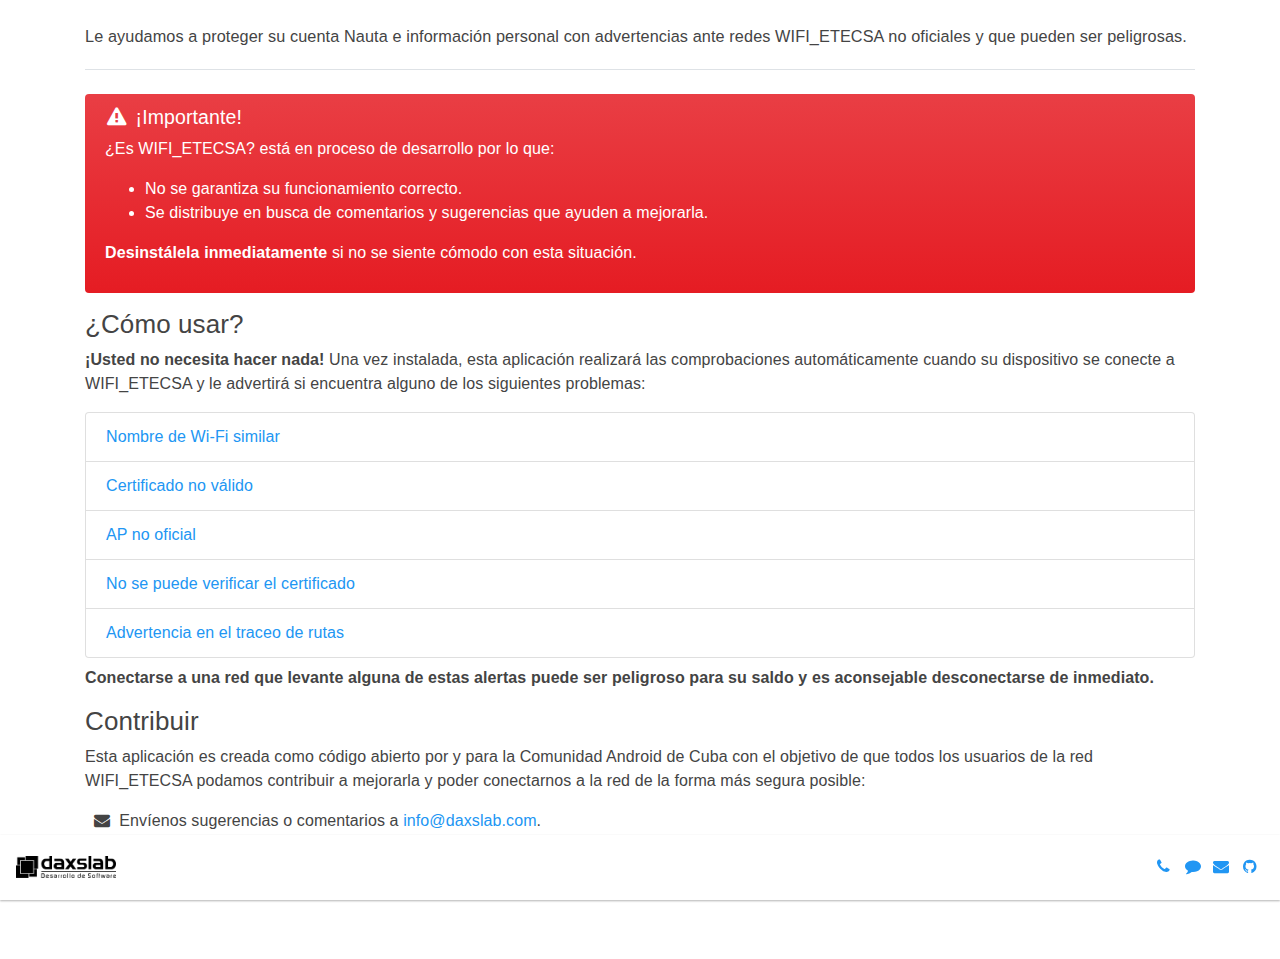
<file: app/src/main/assets/web/index.html>
<html>
<head>
    <meta charset="utf-8">
    <meta name="viewport"
          content="width=device-width, initial-scale=1.0, maximum-scale=1.0, user-scalable=no"/>
    <title>¿Es WIFI_ETECSA?</title>
    <link rel="stylesheet" type="text/css" href="css/bootstrap.min.css"/>
    <link rel="stylesheet" type="text/css" href="css/font-awesome.min.css"/>
    <link rel="stylesheet" type="text/css" href="css/styles.css"/>
</head>
<body>

<div class="container pt-4">

    <header class="border-bottom pb-1 mb-4">
        <p class="lead">Le ayudamos a proteger su cuenta Nauta e información personal con advertencias ante redes WIFI_ETECSA no oficiales y que pueden ser peligrosas.</p>
    </header>

    <div class="alert alert-danger">
        <h2 class="h4 alert-heading"><i class="fa fa-fw fa-exclamation-triangle"></i> ¡Importante!</h2>
        <p>¿Es WIFI_ETECSA? está en proceso de desarrollo por lo que:</p>
        <ul>
            <li>No se garantiza su funcionamiento correcto.</li>
            <li>Se distribuye en busca de comentarios y sugerencias que ayuden a mejorarla.</li>
        </ul>
        <p><strong>Desinstálela inmediatamente</strong> si no se siente cómodo con esta situación.</p>
    </div>

    <h2>¿Cómo usar?</h2>

    <p>
        <strong>¡Usted no necesita hacer nada!</strong> Una vez instalada, esta aplicación realizará las comprobaciones
        automáticamente cuando su dispositivo se conecte a WIFI_ETECSA y le advertirá si encuentra alguno de los siguientes problemas:
    </p>

    <ul id="alerts" class="list-group mb-2">
        <li class="list-group-item list-group-item-action"><a href="#alert-1">Nombre de Wi-Fi similar</a></li>
        <li class="list-group-item list-group-item-action"><a href="#alert-2">Certificado no válido</a></li>
        <li class="list-group-item list-group-item-action"><a href="#alert-3">AP no oficial</a></li>
        <li class="list-group-item list-group-item-action"><a href="#alert-4">No se puede verificar el certificado</a></li>
        <li class="list-group-item list-group-item-action"><a href="#alert-5">Advertencia en el traceo de rutas</a></li>
    </ul>

    <p><strong>Conectarse a una red que levante alguna de estas alertas puede ser peligroso para su saldo y es aconsejable desconectarse de inmediato.</strong></p>

    <h2>Contribuir</h2>

    <p>
        Esta aplicación es creada como código abierto por y para la Comunidad Android de Cuba
        con el objetivo de que todos los usuarios de la red WIFI_ETECSA podamos
        contribuir a mejorarla y poder conectarnos a la red de la forma más segura posible:
    </p>

    <ul class="fa-ul">
        <li><i class="fa-li fa fa-envelope"></i>Envíenos sugerencias o comentarios a <a href="mailto:info@daxslab.com" target="_blank">info@daxslab.com</a>.</li>
        <li><i class="fa-li fa fa-github"></i>Contribuya en <a href="https://github.com/daxslab/es_wifi_etecsa" target="_blank">Github</a>.</li>
        <li><i class="fa-li fa fa-dollar"></i>Las donaciones de saldo (+5352381079) son siempre bien recibidas ;-)</li>
    </ul>

</div>

<footer class="navbar fixed-bottom navbar-expand navbar-light bg-light">
    <a class="navbar-brand" href="http://daxslab.com" target="_blank"><img style="width:100px" src='images/daxslab.png'/></a>
    <ul class="navbar-nav ml-auto">
        <li class="nav-item">
            <a href="tel:+5358074332" class='navbar-link'>
                <i class="fa fa-fw fa-phone"></i>
            </a>
        </li>
        <li class="nav-item">
            <a href="sms:+5358074332?body=¿Es WIFI_ETECSA? App" class='navbar-link'>
                <i class="fa fa-fw fa-comment"></i>
            </a>
        </li>
        <li class="nav-item">
            <a href="mailto:info@daxslab.com?subject=¿Es WIFI_ETECSA? App" class='navbar-link'>
                <i class="fa fa-fw fa-envelope"></i>
            </a>
        </li>
        <li class="nav-item">
            <a href="https://github.com/daxslab/es_wifi_etecsa" target="_blank" class='navbar-link'>
                <i class="fa fa-fw fa-github"></i>
            </a>
        </li>
    </ul>
</footer>

<div class="modal fade" id="info-modal" tabindex="-1" role="dialog" aria-hidden="true">
    <div class="modal-dialog" role="document">
        <div class="modal-content">
            <div class="modal-header">
                <h5 class="modal-title">Modal title</h5>
                <button type="button" class="close" data-dismiss="modal" aria-label="Close">
                    <span aria-hidden="true">&times;</span>
                </button>
            </div>
            <div class="modal-body">
            </div>
            <div class="modal-footer">
                <button type="button" class="btn btn-secondary" data-dismiss="modal">Cerrar</button>
            </div>
        </div>
    </div>
</div>

<script src='js/jquery.js' type='text/javascript'></script>
<script src='js/bootstrap.bundle.min.js' type='text/javascript'></script>
<script>

    function showDialog(){
        let selector = 'a[href={href}]'.replace('{href}', document.location.hash);
        $(selector).click();
    }

    $(function(){

        $('#alerts > li').click(function(e){

            let $link = $(this).children('a');

            let alert_id = $link.attr('href');
            let text = $(alert_id).html();

            let $modal_title = $('#info-modal .modal-title');
            let $modal_body = $('#info-modal .modal-body');

            $modal_title.text($link.text());
            $modal_body.html(text);

            $('#info-modal').modal('show');

        });

        console.log(document.location.hash);

        if(document.location.hash !== ''){
            showDialog();
        }

        $(window).bind( 'hashchange', function(e) {
            showDialog();
        });

        $("#info-modal").on("show", function () {
            $("body").addClass("modal-open");
        }).on("hidden", function () {
            $("body").removeClass("modal-open")
        });

    });
</script>

<script id="alert-1" type="text/html">
    <p>Se ha conectado a un AP que no es WIFI_ETECSA pero que se creado con un
        nombre muy similar, casi siempre con <strong>intenciones engañosas</strong>.</p>
</script>

<script id="alert-2" type="text/html">
    <p>El portal cautivo de Nauta tiene un certificado inválido en esta red.
        Ello puede significar un intento de ataque <abbr title="Hombre en el medio">MitM</abbr> mediante el cual
        <strong>alguien
            intenta tener acceso a su información privada</strong> (nombres de usuario, contraseñas, etc...)</p>
</script>

<script id="alert-3" type="text/html">
    <p>El punto de acceso (AP) al que está conectado pudiera no ser un
        AP oficial de ETECSA. Al conectarse a un AP no oficial pudiera estar compartiendo su
        conexión a internet con terceros, además de correr el <strong>riesgo de ser expulsado de dicha
            conexión</strong> mientras otras personas continúan utilizando su cuenta.</p>
</script>

<script id="alert-4" type="text/html">
    <p>Ha sido imposible establecer una conexión para comprobar si
        el certificado del portal cautivo es válido. Esto puede significar que se ha conectado a una
        red que intenta suplantar a WIFI_ETECSA. Al conectarse a esta red pudiera estar en riesgo de
        ser víctima de un ataque <abbr title="Hombre en el medio">MitM</abbr> o podría estar compartiendo
        su conexión a internet con terceros, además de correr el riesgo de ser expulsado de dicha conexión
        mientras otras personas continúan utilizando su cuenta. Esta advertencia también puede dispararse si existen
        problemas de conexión o mucha lentitud en la red.</p>
</script>

<script id="alert-5" type="text/html">
    <p>Se han encontrado saltos inesperados a la hora de realizar un
        traceo de rutas. Esto puede significar que se ha conectado a una red que intenta suplantar
        a WIFI_ETECSA. Al conectarse a esta red pudiera estar en riesgo de ser victima de un ataque
        <abbr title="Hombre en el medio">MitM</abbr> o podria estar compartiendo su conexión a internet con terceros,
        además de correr el
        riesgo de ser expulsado de dicha conexión mientras otras personas continúan utilizando su cuenta.</p>
</script>

</body>
</html>
</file>
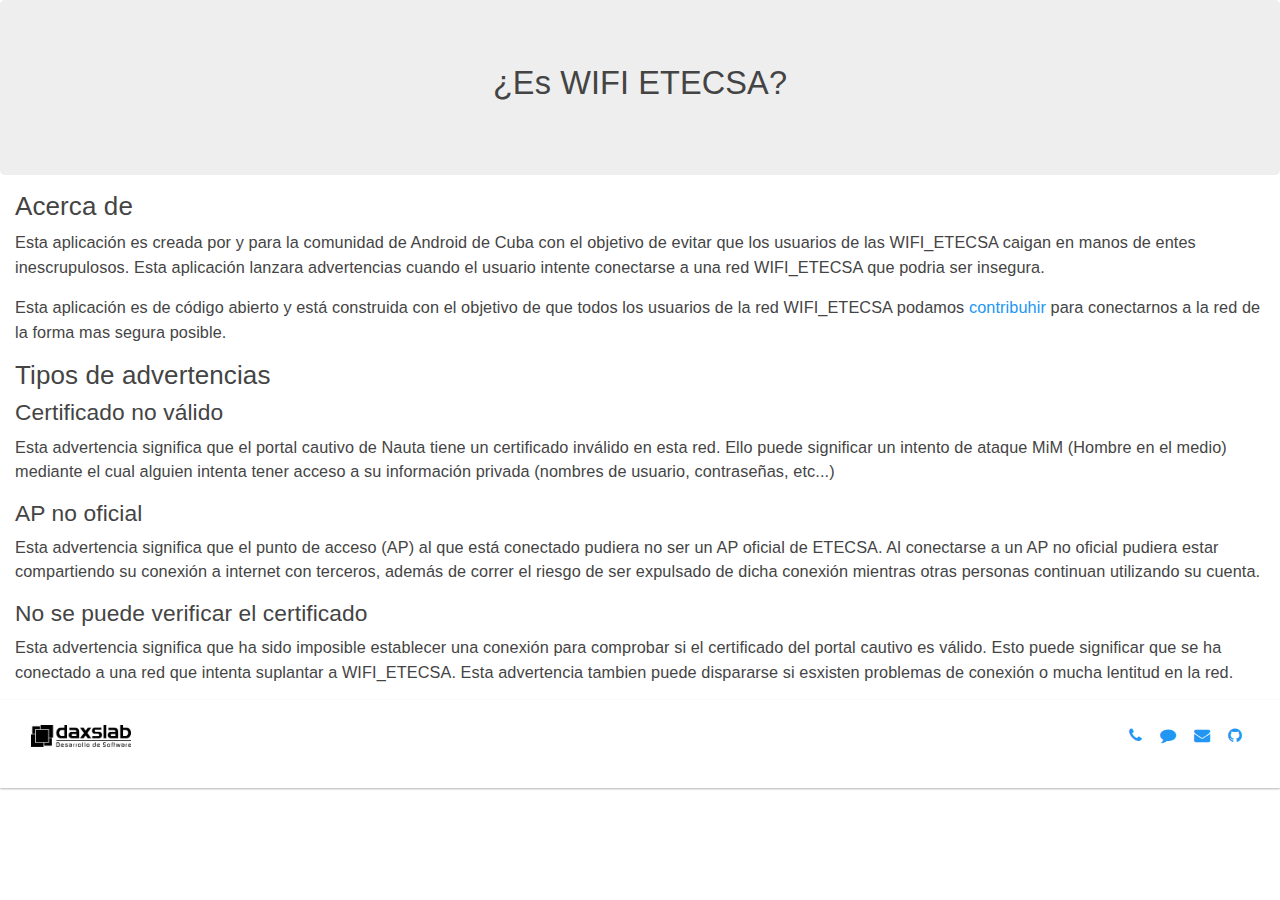
<file: app/src/main/assets/web/html/index.html>
<html>
<head>
    <meta charset="utf-8">
    <meta name="viewport"
          content="width=device-width, initial-scale=1.0, maximum-scale=1.0, user-scalable=no"/>
    <title>¿Es WIFI ETECSA?</title>
    <link rel="stylesheet" type="text/css" href="../css/bootstrap.min.css"/>
    <link rel="stylesheet" type="text/css" href="../css/font-awesome.min.css"/>
    <link rel="stylesheet" type="text/css" href="../css/styles.css"/>
</head>
<body>

<header class="jumbotron text-center">
    <h1>¿Es WIFI ETECSA?</h1>
</header>

<div class="container-fluid">

    <h2>Acerca de</h2>

    <p class='lead'>
        Esta aplicación es creada por y para la comunidad de Android de Cuba con el objetivo de
        evitar que los usuarios de las WIFI_ETECSA caigan en manos de entes inescrupulosos.
        Esta aplicación lanzara advertencias cuando el usuario intente conectarse a una red
        WIFI_ETECSA que podria ser insegura.
    </p>

    <p class='lead'>
        Esta aplicación es de código abierto y está construida con el objetivo de que todos los
        usuarios de la red WIFI_ETECSA podamos <a href="https://github.com/daxslab/es_wifi_etecsa">
        contribuhir</a> para conectarnos a la red de la forma
        mas segura posible.
    </p>

    <h2>Tipos de advertencias</h2>

    <h3>Certificado no válido</h3>

    <p class='lead'>
        Esta advertencia significa que el portal cautivo de Nauta tiene un certificado inválido en esta red.
        Ello puede significar un intento de ataque MiM (Hombre en el medio) mediante el cual alguien
        intenta tener acceso a su información privada (nombres de usuario, contraseñas, etc...)
    </p>

    <h3>AP no oficial</h3>

    <p class='lead'>
        Esta advertencia significa que el punto de acceso (AP) al que está conectado pudiera no ser un
        AP oficial de ETECSA. Al conectarse a un AP no oficial pudiera estar compartiendo su
        conexión a internet con terceros, además de correr el riesgo de ser expulsado de dicha
        conexión mientras otras personas continuan utilizando su cuenta.
    </p>

    <h3>No se puede verificar el certificado</h3>

    <p class='lead'>
        Esta advertencia significa que ha sido imposible establecer una conexión para comprobar si
        el certificado del portal cautivo es válido. Esto puede significar que se ha conectado a una
        red que intenta suplantar a WIFI_ETECSA. Esta advertencia tambien puede dispararse si esxisten
        problemas de conexión o mucha lentitud en la red.
    </p>

</div>

<footer class="navbar navbar-default navbar-fixed-bottom" role="navigation">
    <div class="container-fluid">

        <p class="navbar-text pull-left">
            <a href="http://daxslab.com"><img style="width:100px" src='../images/daxslab.png'/></a>
        </p>
        <p class="navbar-text pull-right">
            <a href="tel:+5358074332" class='navbar-link'><i class="fa fa-phone fa-fw"></i></a>
            <a href="sms:+5358074332?body=KeToque Studio App" class='navbar-link'><i class="fa fa-comment fa-fw"></i></a>
            <a href="mailto:info@daxslab.com?subject=Es Wifi ETECSA App" class='navbar-link'><i
                    class="fa fa-envelope fa-fw"></i></a>
            <a href="https://github.com/daxslab/es_wifi_etecsa" class='navbar-link'><i
                    class="fa fa-github fa-fw"></i></a>
        </p>
    </div>
</footer>

<script src='../js/jquery.js' type='text/javascript'></script>
<script src='../js/bootstrap.js' type='text/javascript'></script>

</body>
</html>
</file>
<file: app/src/main/assets/web/css/styles.css>
body{
    font-size: 16px;
    font-weight: normal;
    padding-bottom: 62px;
    background: #fffff;
}

header.jumbotron{
    margin-bottom: 1em;
}

.navbar-link{
    margin: 0 .25em;
}

body.modal-open {
    overflow: auto;
}
</file>
